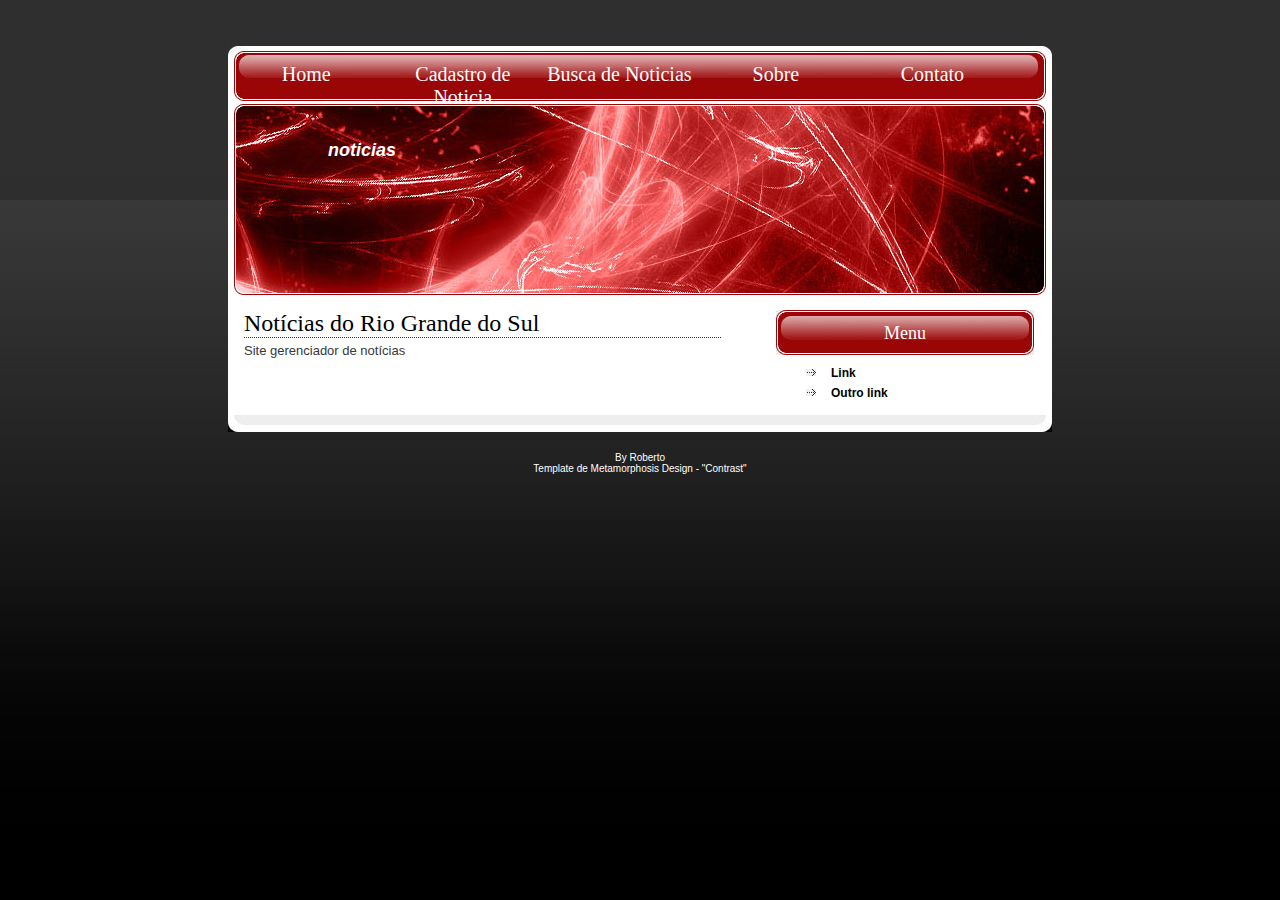
<file: index.html>
<!DOCTYPE html PUBLIC "-//W3C//DTD XHTML 1.0 Strict//EN" "http://www.w3.org/TR/xhtml1/DTD/xhtml1-strict.dtd">
<html xmlns="http://www.w3.org/1999/xhtml"><!-- InstanceBegin template="/Templates/modelo.dwt" codeOutsideHTMLIsLocked="false" -->
    <head>
        <meta http-equiv="content-type" content="text/html; charset=utf-8" />
        <!-- InstanceBeginEditable name="doctitle" -->
        <title>Site</title>
        <!-- InstanceEndEditable -->
<meta name="keywords" content="" />
        <meta name="description" content="" />
        <link href="estilo/estilo.css" rel="stylesheet" type="text/css" media="screen" />
        <!-- InstanceBeginEditable name="head" -->
        <!-- InstanceEndEditable -->
    </head>
    <body>


        <div id="menu">
            <ul>
                <li id="button1"><a href="index.html"  title="">Home</a></li>
                <li id="button2"><a href="visao/guicadastronoticia.html" title="">Cadastro de Noticia</a></li>
                <li id="button3"><a href="visao/guilistanoticia.php?op=consultar" title="">Busca de Noticias</a></li>
                <li id="button4"><a href="#" title="">Sobre</a></li>
                <li id="button5"><a href="#" title="">Contato</a></li>
            </ul>
        </div>
        <div id="header">
            <div id="logo">
                <h1><a href="#" title="">Noticias</a></h1>
            </div>
        </div>

        <div id="content">
            <div id="main">
            <div id="right">
              <div id="menu_lateral">
              
              <h2>Menu</h2>
                  <ul>
                      <li class="noend"><a href="#" title="">Link</a></li>
                      <li class="noend"><a href="#" title="">Outro link</a></li>
                  </ul>
              </div>

             </div>
             <div id="left"><!-- InstanceBeginEditable name="título do conteúdo" -->
             <h1>Notícias do Rio Grande do Sul</h1>
                     <!-- InstanceEndEditable -->
                     
             		<div class="text">
					<!-- InstanceBeginEditable name="Conteudo" -->
                    
                    <p>Site gerenciador de notícias<br />
                  	</p>
					
					<!-- InstanceEndEditable -->	
                	</div>
              </div>

            </div>
            <div id="conbot"></div> <!--detalhe -->
        </div>

        <div id="footer">
            <p>By Roberto</p>
            <p>Template de Metamorphosis Design<a href="http://www.flashtemplatesdesign.com/" title="Free Flash Templates"></a> - &quot;Contrast&quot;</p>
    </div>

    </body>
<!-- InstanceEnd --></html>
</file>
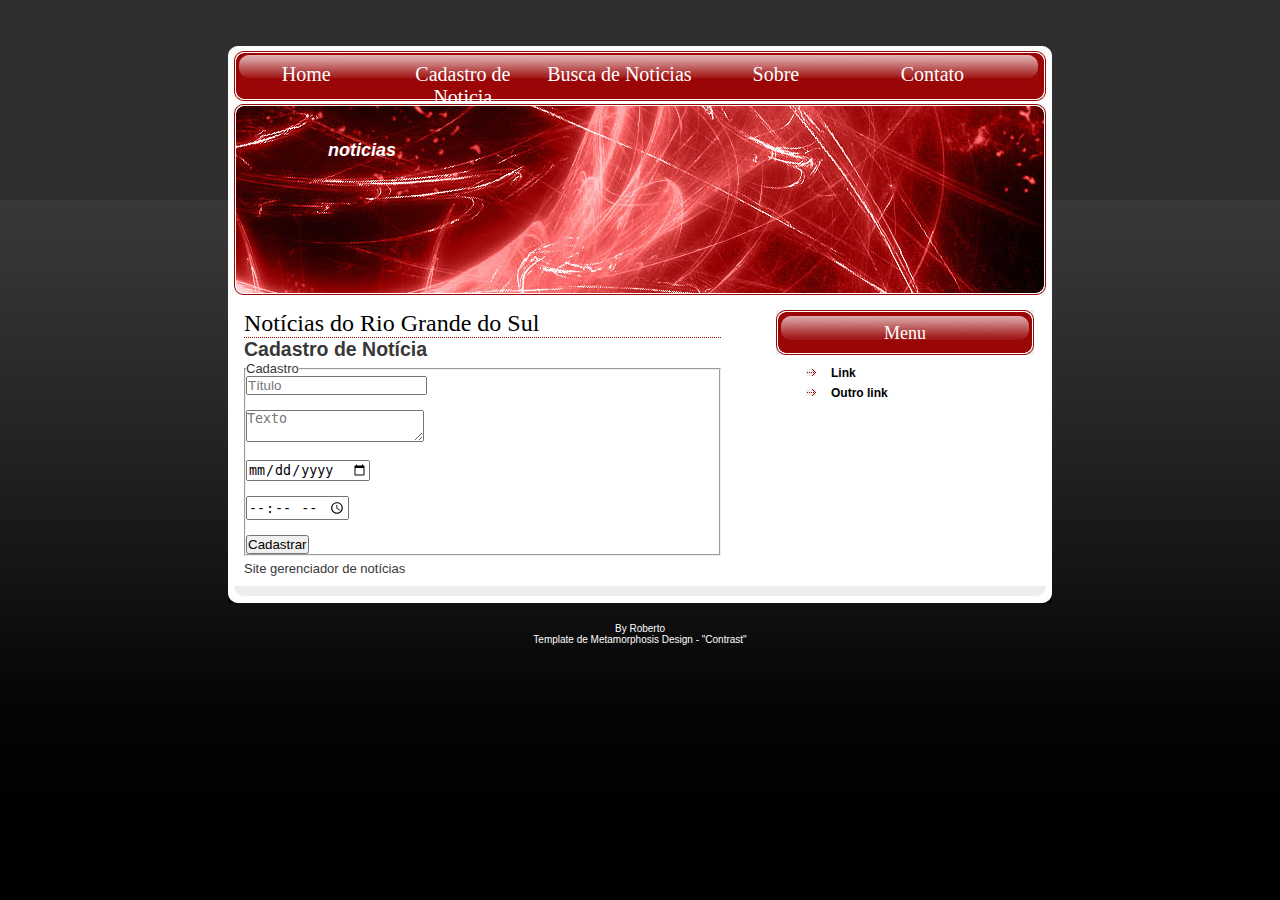
<file: visao/guicadastronoticia.html>
<!DOCTYPE html PUBLIC "-//W3C//DTD XHTML 1.0 Strict//EN" "http://www.w3.org/TR/xhtml1/DTD/xhtml1-strict.dtd">
<html xmlns="http://www.w3.org/1999/xhtml"><!-- InstanceBegin template="/Templates/modelo.dwt" codeOutsideHTMLIsLocked="false" -->
    <head>
        <meta http-equiv="content-type" content="text/html; charset=utf-8" />
        <!-- InstanceBeginEditable name="doctitle" -->
        <title>Site</title>
        <!-- InstanceEndEditable -->
<meta name="keywords" content="" />
        <meta name="description" content="" />
        <link href="../estilo/estilo.css" rel="stylesheet" type="text/css" media="screen" />
        <!-- InstanceBeginEditable name="head" -->
        <!-- InstanceEndEditable -->
    </head>
    <body>


        <div id="menu">
            <ul>
                <li id="button1"><a href="../index.html"  title="">Home</a></li>
                <li id="button2"><a href="visao/guicadastronoticia.html" title="">Cadastro de Noticia</a></li>
                <li id="button3"><a href="../controle/noticiacontrole.php?op=consultar" title="">Busca de Noticias</a></li>
                <li id="button4"><a href="#" title="">Sobre</a></li>
                <li id="button5"><a href="#" title="">Contato</a></li>
            </ul>
        </div>
        <div id="header">
            <div id="logo">
                <h1><a href="#" title="">Noticias</a></h1>
            </div>
        </div>

        <div id="content">
            <div id="main">
            <div id="right">
              <div id="menu_lateral">
              
              <h2>Menu</h2>
                  <ul>
                      <li class="noend"><a href="#" title="">Link</a></li>
                      <li class="noend"><a href="#" title="">Outro link</a></li>
                  </ul>
              </div>

             </div>
             <div id="left"><!-- InstanceBeginEditable name="título do conteúdo" -->
             <h1>Notícias do Rio Grande do Sul</h1>
                     <!-- InstanceEndEditable -->
                     <h2 class="title">Cadastro de Notícia</h2>
                     <form action="../controle/noticiacontrole.php?op=cadastrar" method="post" name="cadu">
                         <fieldset><legend>Cadastro</legend>
                             <input type="text" name="txttitulo" id="txttitulo" placeholder="Título">
                             <br><br>
                             <textarea name="txttexto" id="txttexto" placeholder="Texto"></textarea>
                             <br><br>
                             <input type="date" name="txtdata" id="txtdata" placeholder="AAAA-MM-DD">
                             <br><br>
                             <input type="time" name="txthora" id="txthora">
                             <br><br>
                             <input type="submit" value="Cadastrar">
                         </fieldset>
                     </form>
                     
             		<div class="text">
					<!-- InstanceBeginEditable name="Conteudo" -->
                    
                    <p>Site gerenciador de notícias<br />
                  	</p>
					
					<!-- InstanceEndEditable -->	
                	</div>
              </div>

            </div>
            <div id="conbot"></div> <!--detalhe -->
        </div>

        <div id="footer">
            <p>By Roberto</p>
            <p>Template de Metamorphosis Design<a href="http://www.flashtemplatesdesign.com/" title="Free Flash Templates"></a> - &quot;Contrast&quot;</p>
    </div>

    </body>
<!-- InstanceEnd --></html>
</file>
<file: estilo/estilo.css>
/*
Design by Metamorphosis Design
http://www.metamorphozis.com
Released for free under a Creative Commons Attribution 2.5 License
*/

*
{
    margin: 0px;
    padding: 0px;
}

a{
    color: #9a0606;
    font-weight:bold;
    text-decoration: none;
}

a:hover {
    text-decoration: none;
    color: #000000;
    font-weight:bold;
}

body {	
    background: url(../images/bg.jpg);
    background-position: top;
    background-repeat: repeat-x;
    background-color: #000000;
    font: 13px Arial, Helvetica, sans-serif;
    color: #383838;
    padding-top: 45px;
}

#content{
    margin: 0 auto;
    width: 824px;
    text-align: left;
    background: #ffffff;
    padding-top: 5px;
}

#main{
    width: 812px;
    margin: 0 auto;
    clear:both;
    padding-top: 5px;
}

#header {
    height: 193px;
    width: 824px;
    background: url(../images/header.jpg) no-repeat top;
    margin: 0 auto;
}

#logo {
    height: 193px;
    text-align: left;
    width: 724px;
    padding-left: 100px;
    padding-top: 30px;
}


#logo a {
    text-decoration: none;
    text-transform: lowercase;
    font-style: italic;
    font-size: 18px;
    color: #ffffff;
}
#logo H2 a
{
    font-size: 12px;
}


#menu
{
    width: 824px;
    height: 57px;
    margin: 0 auto;
    background: url(../images/menubg.jpg);
    background-position: top left;
    background-repeat: no-repeat;
}

#menu ul {
    list-style: none;
    padding-left: 0px;
}

#menu li {

    display: inline;

}

#menu a {
    font-family:Georgia, "Times New Roman", Times, serif;
    font-size: 20px;
    float: left;
    width: 19%;
    height: 41px;
    display: block;
    text-align: center;
    text-decoration: none;
    color: #ffffff;
    font-weight: normal;
    padding-top: 18px;

}

#menu a:hover{
    color: #000000;
    background:url(../images/menu_hov.png);
    background-repeat: no-repeat;
    background-position: center;
}

#left
{
    width: 477px;
    padding-left: 10px;
}

.text{
    padding-bottom: 10px;
    padding-top: 5px;
}

#left H1{
    font-family:Georgia, "Times New Roman", Times, serif;
    font-size: 24px;
    font-weight:normal;
    margin: 0;
    color: #000000;
    padding-top: 5px;
    border-bottom: 1px dotted #9a0606;
}

.read{
    text-align: right;
    padding-right: 40px;
    padding-top: 20px;
}

.read a{
    color: #9a0606;
    text-decoration: none;
    border-bottom: 1px dotted #9a0606;
}
.col{
    padding-top: 20px;
    padding-bottom: 20px;
}

.col p{
    font-size: 10px;
}

.col1, .col2, .col3, .col4{
    width: 115px;
    text-align: center;
    float: left;
}

#right{
    width: 258px;
    float:right;
    margin-right: 12px;
    padding-top: 5px;
}

#right a{
    font-family:Arial, Helvetica, sans-serif;
    font-size: 12px;
    font-weight:bold;
}

#right ul 
{
    list-style: none;
    padding-left: 30px;
    margin: 0px;
    display:block;
    padding-top: 10px;
    padding-bottom: 10px;

}

#right ul li{
    margin-bottom: 20px;
}

.text ol
{
margin-left: 30px;
}

#menu_lateral ul li {
    margin-bottom: 5px;
    background: url(../images/list.gif) no-repeat;
    background-position: 0px 4px;
    padding-left: 15px;

}

#menu_lateral ul li a{
    color: #000000;
    font-weight: bold;
    height: 20px;
}

#partners ul li {
    margin-bottom: 5px;
    padding-left: 15px;
    background: url(../images/list.gif) no-repeat;
    background-position: 0px 4px;
    height: 20px;
}

#partners ul li a{
    color: #9a0606;
    font-weight: bold;
    border-bottom: 1px dotted #9a0606;
}

#right h2 {
    font-family:Georgia, "Times New Roman", Times, serif;
    font-size: 18px;
    font-weight:normal;
    text-align: center;
    height: 32px;
    width: 258px;
    margin: 0;
    background: url(../images/title_right.jpg) no-repeat;
    color: #ffffff;
    padding-top: 13px;
}

#right li a {
    margin-left: 10px;
}

#conbot{
    background:url(../images/con_bot.jpg);
    clear:both;
    height: 17px;
}

#last{
    padding-left: 15px;
    padding-right: 15px;
}

#footer {
    height: 36px;
    width: 1000px;
    clear: both;
    padding-top: 20px;
    padding-bottom: 20px;
    margin: 0 auto;
}

#footer p {
    margin: 0;
    font-size: 10px;
    text-align: center;
    color: #ffffff;
}

#footer a{
    color: #ffffff;
}

#footer a:hover {
    text-decoration: none;
    color: #ffffff;
    font-weight:bold;
}
</file>
